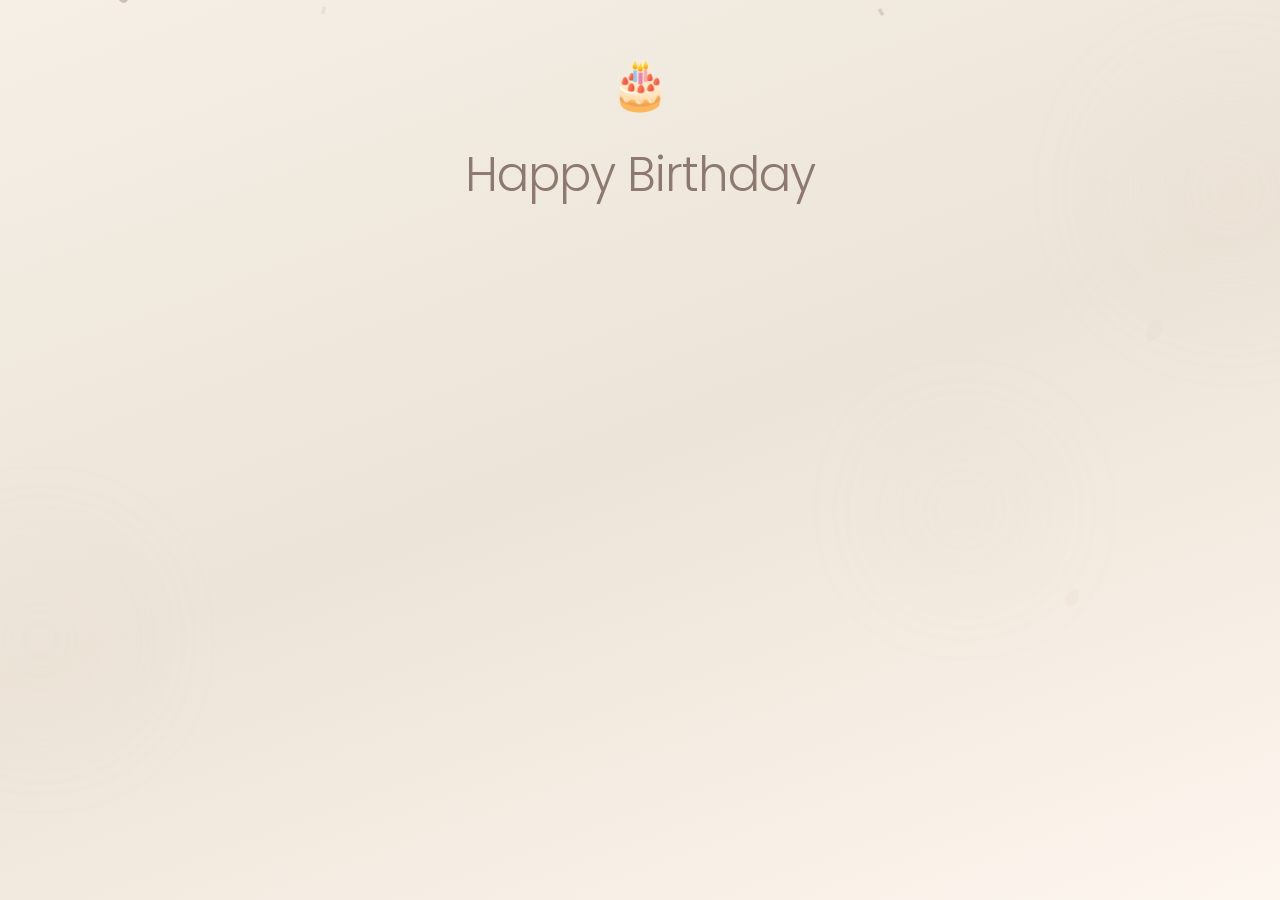
<file: index.html>
<!DOCTYPE html>
<html lang="en">
<head>
  <meta charset="UTF-8">
  <meta name="viewport" content="width=device-width, initial-scale=1.0, maximum-scale=1.0, user-scalable=no">
  <meta name="description" content="Happy Birthday — A special treasure hunt just for you">
  <meta name="theme-color" content="#f5efe6">
  <title>Happy Birthday &#x1F338;</title>
  <link rel="preconnect" href="https://fonts.googleapis.com">
  <link rel="preconnect" href="https://fonts.gstatic.com" crossorigin>
  <link href="https://fonts.googleapis.com/css2?family=Poppins:ital,wght@0,300;0,400;0,500;0,600;1,300;1,400&family=Nunito:wght@300;400;600;700&display=swap" rel="stylesheet">
  <link rel="stylesheet" href="styles.css">
  <style>
    .landing-container {
      min-height: 100vh;
      min-height: 100dvh;
      display: flex;
      flex-direction: column;
      align-items: center;
      justify-content: center;
      padding: 40px 24px;
      text-align: center;
      position: relative;
      z-index: 1;
    }

    .birthday-emoji {
      font-size: 3rem;
      opacity: 0;
      transform: scale(0.5);
      margin-bottom: 8px;
    }

    .birthday-title {
      font-family: var(--font-heading);
      font-weight: 300;
      font-size: 2.4rem;
      color: var(--brown-dark);
      letter-spacing: -0.02em;
      opacity: 0;
      transform: translateY(20px);
      margin-bottom: 4px;
    }

    .birthday-subtitle {
      font-family: var(--font-heading);
      font-weight: 300;
      font-style: italic;
      font-size: 1.1rem;
      color: var(--brown-light);
      opacity: 0;
      transform: translateY(15px);
      margin-bottom: 36px;
    }

    .birthday-message {
      font-family: var(--font-heading);
      font-weight: 300;
      font-size: 1rem;
      color: var(--brown);
      line-height: 1.7;
      max-width: 320px;
      opacity: 0;
      transform: translateY(15px);
      margin-bottom: 40px;
    }

    /* Rules Card */
    .rules-card {
      width: 100%;
      max-width: 360px;
      background: var(--cream);
      border-radius: var(--radius-lg);
      padding: 24px 20px;
      box-shadow: var(--shadow-soft);
      text-align: left;
      opacity: 0;
      transform: translateY(20px);
      margin-bottom: 36px;
      position: relative;
      overflow: hidden;
    }
    .rules-card::before {
      content: '';
      position: absolute;
      top: 0; left: 0; right: 0;
      height: 3px;
      background: linear-gradient(90deg, var(--gold-light), var(--gold), var(--gold-light));
    }

    .rules-title {
      font-family: var(--font-body);
      font-size: 0.7rem;
      font-weight: 600;
      letter-spacing: 0.15em;
      text-transform: uppercase;
      color: var(--gold);
      margin-bottom: 14px;
      text-align: center;
    }

    .rules-list {
      list-style: none;
      padding: 0;
      margin: 0;
      display: flex;
      flex-direction: column;
      gap: 10px;
    }

    .rules-list li {
      display: flex;
      align-items: flex-start;
      gap: 10px;
      font-family: var(--font-body);
      font-size: 0.88rem;
      color: var(--brown);
      line-height: 1.5;
    }

    .rule-num {
      flex-shrink: 0;
      width: 22px;
      height: 22px;
      border-radius: 50%;
      background: var(--beige-dark);
      color: var(--brown-dark);
      font-size: 0.7rem;
      font-weight: 600;
      display: flex;
      align-items: center;
      justify-content: center;
      margin-top: 2px;
    }

    .start-btn {
      opacity: 0;
      transform: translateY(15px);
    }

    .landing-footer {
      margin-top: 32px;
      font-family: var(--font-body);
      font-size: 0.75rem;
      color: var(--brown-muted);
      opacity: 0;
    }

    @media (min-width: 768px) {
      .birthday-title { font-size: 3rem; }
      .birthday-subtitle { font-size: 1.3rem; }
    }
  </style>
</head>
<body>
  <div class="page-overlay"></div>

  <div class="floating-container" id="floating-container">
    <div class="floating-blob blob-1"></div>
    <div class="floating-blob blob-2"></div>
    <div class="floating-blob blob-3"></div>
  </div>

  <canvas class="confetti-canvas" id="confetti-canvas"></canvas>

  <div class="landing-container">
    <p class="birthday-emoji" id="bday-emoji">&#x1F382;</p>
    <h1 class="birthday-title" id="bday-title">Happy Birthday</h1>
    <p class="birthday-subtitle" id="bday-subtitle">We made something for you &#x1F338;</p>

    <p class="birthday-message" id="bday-message">
      Before your gift&#8230; you&#8217;ll need to earn it.<br>
      A small treasure hunt, just between us.
    </p>

    <div class="rules-card" id="rules-card">
      <p class="rules-title">How this works</p>
      <ol class="rules-list">
        <li>
          <span class="rule-num">1</span>
          <span>Each step gives you a <strong>clue</strong> to find the next location</span>
        </li>
        <li>
          <span class="rule-num">2</span>
          <span>When you reach the spot, tap <strong>&#8220;I&#8217;m here&#8221;</strong> and take a selfie as proof</span>
        </li>
        <li>
          <span class="rule-num">3</span>
          <span>Wait for me to <strong>verify</strong> &#8212; then the next clue unlocks</span>
        </li>
        <li>
          <span class="rule-num">4</span>
          <span>Tap the &#x1F4CD; button anytime to <strong>re-read your clue</strong></span>
        </li>
        <li>
          <span class="rule-num">5</span>
          <span>There are <strong>4 steps</strong> &#8212; complete them all for your surprise &#x1F381;</span>
        </li>
      </ol>
    </div>

    <a href="step1.html" class="btn-primary start-btn" id="start-btn">let&#8217;s begin &#x1F338;</a>

    <p class="landing-footer" id="landing-footer">made with love, obviously &#x1F60C;</p>
  </div>

  <script src="https://cdnjs.cloudflare.com/ajax/libs/gsap/3.12.5/gsap.min.js"></script>
  <script src="animations.js"></script>
  <script>
    document.addEventListener('DOMContentLoaded', function() {
      // Fade overlay
      Animations.pageEnter();
      Animations.initDecorations();
      Animations.initButtonInteractions();

      // Soft confetti in background
      Animations.initConfetti(document.getElementById('confetti-canvas'));

      // Staggered reveal timeline
      var tl = gsap.timeline({ delay: 0.5 });

      tl.to('#bday-emoji', {
        opacity: 1, scale: 1, duration: 0.8, ease: 'back.out(1.7)'
      });

      tl.to('#bday-title', {
        opacity: 1, y: 0, duration: 0.8, ease: 'power3.out'
      }, '-=0.3');

      tl.to('#bday-subtitle', {
        opacity: 1, y: 0, duration: 0.7, ease: 'power3.out'
      }, '-=0.4');

      tl.to('#bday-message', {
        opacity: 1, y: 0, duration: 0.7, ease: 'power3.out'
      }, '-=0.3');

      tl.to('#rules-card', {
        opacity: 1, y: 0, duration: 0.7, ease: 'power3.out'
      }, '-=0.3');

      tl.to('#start-btn', {
        opacity: 1, y: 0, duration: 0.6, ease: 'power3.out'
      }, '-=0.2');

      tl.to('#landing-footer', {
        opacity: 0.6, duration: 0.5, ease: 'power2.out'
      }, '-=0.2');

      // Start button - smooth page transition
      document.getElementById('start-btn').addEventListener('click', function(e) {
        e.preventDefault();
        Animations.pageExit('step1.html');
      });
    });
  </script>
</body>
</html>
</file>
<file: styles.css>
/* ============================================
   TREASURE HUNT — Design System
   Theme: Minimal Beige Soft Luxury + Subtle Cute
   ============================================ */

@import url('https://fonts.googleapis.com/css2?family=Poppins:ital,wght@0,300;0,400;0,500;0,600;1,300;1,400&family=Nunito:wght@300;400;600;700&display=swap');

:root {
  --beige: #f5efe6;
  --beige-dark: #ece4d8;
  --cream: #fffaf5;
  --cream-warm: #fdf6ee;
  --brown: #8b6f5c;
  --brown-light: #a8907a;
  --brown-dark: #6b5347;
  --brown-muted: #b8a090;
  --gold: #c4a882;
  --gold-light: #e8d5c4;
  --tan: #ddd0c1;
  --pink-soft: #f0d5c9;
  --pink-blush: #f5e0d8;
  --rose: #d4a0a0;
  --white: #ffffff;

  --font-heading: 'Poppins', -apple-system, sans-serif;
  --font-body: 'Nunito', -apple-system, sans-serif;

  --shadow-soft: 0 2px 20px rgba(139,111,92,0.07);
  --shadow-medium: 0 4px 30px rgba(139,111,92,0.1);
  --shadow-lifted: 0 8px 40px rgba(139,111,92,0.12);
  --shadow-glow: 0 0 50px rgba(196,168,130,0.15);
  --shadow-btn: 0 4px 16px rgba(139,111,92,0.15);
  --shadow-btn-hover: 0 6px 24px rgba(139,111,92,0.2);

  --radius-sm: 12px;
  --radius-md: 16px;
  --radius-lg: 20px;
  --radius-xl: 28px;
  --radius-pill: 50px;
  --radius-full: 50%;

  --ease-smooth: cubic-bezier(0.4,0,0.2,1);
  --ease-bounce: cubic-bezier(0.34,1.56,0.64,1);
}

*, *::before, *::after { margin:0; padding:0; box-sizing:border-box; }

html {
  font-size: 16px;
  scroll-behavior: smooth;
  -webkit-font-smoothing: antialiased;
}

body {
  font-family: var(--font-body);
  background: linear-gradient(160deg, var(--beige) 0%, var(--beige-dark) 50%, var(--cream-warm) 100%);
  background-attachment: fixed;
  color: var(--brown);
  min-height: 100vh;
  min-height: 100dvh;
  overflow-x: hidden;
  line-height: 1.6;
}

img { max-width:100%; display:block; }
a { text-decoration:none; color:inherit; }
button { cursor:pointer; border:none; background:none; font-family:inherit; }
input { font-family:inherit; }

/* ── Page Overlay (starts OPAQUE, GSAP fades it out) ── */
.page-overlay {
  position: fixed;
  inset: 0;
  background: var(--beige);
  z-index: 9999;
  opacity: 1;
  pointer-events: all;
}

/* ── Floating Decorations ── */
.floating-container {
  position: fixed;
  inset: 0;
  pointer-events: none;
  z-index: 0;
  overflow: hidden;
}

.floating-petal {
  position: absolute;
  width: 20px;
  height: 26px;
  opacity: 0;
  will-change: transform, opacity;
}
.floating-petal svg { width:100%; height:100%; }

.floating-blob {
  position: absolute;
  border-radius: 50%;
  filter: blur(60px);
  opacity: 0.15;
  will-change: transform;
}
.floating-blob.blob-1 { width:200px; height:200px; background:var(--gold-light); top:10%; right:-50px; }
.floating-blob.blob-2 { width:160px; height:160px; background:var(--pink-soft); bottom:20%; left:-40px; }
.floating-blob.blob-3 { width:120px; height:120px; background:var(--tan); top:50%; right:20%; }

.line-flower {
  position: absolute;
  opacity: 0.06;
  pointer-events: none;
}
.line-flower svg { width:100%; height:100%; stroke:var(--brown); fill:none; stroke-width:1; }

/* ── Page Layout ── */
.page-wrapper {
  min-height: 100vh;
  min-height: 100dvh;
  display: flex;
  flex-direction: column;
  align-items: center;
  justify-content: center;
  padding: 40px 24px;
  position: relative;
  z-index: 1;
}

.step-container {
  width: 100%;
  max-width: 400px;
  display: flex;
  flex-direction: column;
  align-items: center;
  gap: 32px;
}

/* ── Step Indicator ── */
.step-indicator { display:flex; align-items:center; gap:12px; margin-bottom:8px; }
.step-dot {
  width: 8px; height: 8px;
  border-radius: var(--radius-full);
  background: var(--tan);
  transition: all 0.5s var(--ease-smooth);
}
.step-dot.active { width:28px; border-radius:10px; background:var(--brown); }
.step-dot.completed { background:var(--gold); }

/* ── Sections ── */
.step-section {
  width: 100%;
  display: flex;
  flex-direction: column;
  align-items: center;
  gap: 24px;
  text-align: center;
}
.step-section.hidden { display:none; }

/* ── Typography ── */
.message-lines { display:flex; flex-direction:column; gap:12px; padding:0 8px; }

.message-line {
  font-family: var(--font-heading);
  font-weight: 300;
  font-size: 1.5rem;
  line-height: 1.4;
  opacity: 0;
  transform: translateY(20px);
  color: var(--brown-dark);
  letter-spacing: -0.02em;
}
.message-line.accent {
  font-style: italic;
  color: var(--brown-light);
  font-size: 1.15rem;
}
.step-label {
  font-family: var(--font-body);
  font-size: 0.75rem;
  font-weight: 600;
  letter-spacing: 0.15em;
  text-transform: uppercase;
  color: var(--brown-muted);
  opacity: 0;
}

/* ── Buttons ── */
.btn-primary {
  display: inline-flex;
  align-items: center;
  justify-content: center;
  gap: 8px;
  min-height: 56px;
  padding: 16px 40px;
  background: var(--brown);
  color: var(--cream);
  font-family: var(--font-heading);
  font-size: 1rem;
  font-weight: 400;
  letter-spacing: 0.02em;
  border-radius: var(--radius-pill);
  box-shadow: var(--shadow-btn);
  transition: all 0.3s var(--ease-smooth);
  -webkit-tap-highlight-color: transparent;
  user-select: none;
  position: relative;
  overflow: hidden;
}
.btn-primary::after {
  content: '';
  position: absolute;
  inset: 0;
  background: linear-gradient(135deg, rgba(255,255,255,0.1) 0%, transparent 50%);
  border-radius: inherit;
}
.btn-primary:hover { box-shadow:var(--shadow-btn-hover); transform:translateY(-1px); }
.btn-primary:active { transform:scale(0.97); box-shadow:var(--shadow-soft); }
.btn-primary.btn-secondary {
  background: transparent;
  color: var(--brown);
  border: 1.5px solid var(--brown-muted);
  box-shadow: none;
}
.btn-primary.btn-secondary:hover { border-color:var(--brown); background:rgba(139,111,92,0.04); }
.btn-primary.btn-small { min-height:44px; padding:12px 28px; font-size:0.9rem; }

/* ── Upload Zone ── */
.upload-zone {
  width: 100%;
  aspect-ratio: 3/4;
  max-height: 320px;
  border: 2px dashed var(--tan);
  border-radius: var(--radius-lg);
  background: var(--cream);
  display: flex;
  align-items: center;
  justify-content: center;
  position: relative;
  overflow: hidden;
  cursor: pointer;
  transition: all 0.4s var(--ease-smooth);
  -webkit-tap-highlight-color: transparent;
}
.upload-zone:hover { border-color:var(--brown-muted); box-shadow:var(--shadow-soft); }
.upload-zone:active { transform:scale(0.98); }
.upload-zone.has-preview { border-style:solid; border-color:var(--gold); }

.upload-placeholder {
  display: flex;
  flex-direction: column;
  align-items: center;
  gap: 12px;
  color: var(--brown-muted);
  transition: opacity 0.3s;
}
.upload-placeholder svg {
  width:40px; height:40px;
  stroke:var(--brown-muted); fill:none;
  stroke-width:1.5; stroke-linecap:round; stroke-linejoin:round;
}
.upload-placeholder p { font-size:0.9rem; }
.upload-zone.has-preview .upload-placeholder { opacity:0; position:absolute; }

.upload-preview {
  position: absolute;
  inset: 0;
  width: 100%;
  height: 100%;
  object-fit: cover;
  border-radius: calc(var(--radius-lg) - 2px);
  opacity: 0;
  transition: opacity 0.5s var(--ease-smooth);
}
.upload-zone.has-preview .upload-preview { opacity:1; }

/* ── Waiting / Loading ── */
.waiting-content {
  display: flex;
  flex-direction: column;
  align-items: center;
  gap: 24px;
  padding: 20px 0;
}
.waiting-text {
  font-family: var(--font-heading);
  font-weight: 300;
  font-style: italic;
  font-size: 1.15rem;
  color: var(--brown-light);
}
.loading-dots { display:flex; gap:8px; }
.loading-dots span {
  width:8px; height:8px;
  border-radius: var(--radius-full);
  background: var(--brown-muted);
  animation: pulse-dot 1.4s ease-in-out infinite;
}
.loading-dots span:nth-child(2) { animation-delay:0.2s; }
.loading-dots span:nth-child(3) { animation-delay:0.4s; }

/* ── Doodle ── */
.doodle-container { margin-top:8px; opacity:0.5; }
.doodle-container svg {
  width:48px; height:48px;
  stroke:var(--brown-muted); fill:none;
  stroke-width:1.5; stroke-linecap:round;
}

/* ── Clue Card ── */
.clue-card {
  width: 100%;
  background: var(--cream);
  border-radius: var(--radius-lg);
  padding: 32px 24px;
  box-shadow: var(--shadow-medium);
  text-align: center;
  position: relative;
  overflow: hidden;
  opacity: 0;
  transform: translateY(20px) scale(0.97);
}
.clue-card::before {
  content: '';
  position: absolute;
  top:0; left:0; right:0;
  height: 3px;
  background: linear-gradient(90deg, var(--gold-light), var(--gold), var(--gold-light));
}
.clue-label {
  font-family: var(--font-body);
  font-size: 0.75rem; font-weight:600;
  letter-spacing:0.15em; text-transform:uppercase;
  color: var(--gold);
  margin-bottom: 12px;
}
.clue-text {
  font-family: var(--font-heading);
  font-weight: 400; font-size:1.2rem;
  color: var(--brown-dark); line-height:1.5;
}

/* ── Success Message ── */
.success-message {
  display:flex; flex-direction:column;
  align-items:center; gap:8px; opacity:0;
}
.success-message .success-text {
  font-family: var(--font-heading);
  font-weight:400; font-size:1.1rem; color:var(--brown);
}

/* ── Completed State ── */
.completed-state { text-align:center; padding:20px; }
.completed-state p {
  font-family: var(--font-heading);
  font-weight:300; font-size:1.1rem;
  color: var(--brown-light); margin-bottom:16px;
}

/* ── Final Page ── */
.final-container {
  min-height:100vh; min-height:100dvh;
  display:flex; flex-direction:column;
  align-items:center; justify-content:center;
  padding:40px 24px; text-align:center;
  position:relative; z-index:1;
}
.final-message { display:flex; flex-direction:column; gap:16px; margin-bottom:32px; }
.final-line {
  font-family: var(--font-heading);
  font-weight:300; font-size:2rem;
  color:var(--brown-dark);
  opacity:0; transform:translateY(30px);
  letter-spacing:-0.02em;
}
.final-line.accent { font-size:1.3rem; font-style:italic; color:var(--brown-light); }
.confetti-canvas { position:fixed; inset:0; pointer-events:none; z-index:0; }
.final-glow {
  position:absolute;
  width:300px; height:300px;
  border-radius:50%;
  background:radial-gradient(circle, rgba(196,168,130,0.2) 0%, transparent 70%);
  top:50%; left:50%;
  transform:translate(-50%,-50%);
  pointer-events:none; z-index:0;
}

/* ═══════════════════════════════
   ADMIN DASHBOARD
   ═══════════════════════════════ */
.admin-wrapper { min-height:100vh; padding:32px 20px; max-width:900px; margin:0 auto; }
.admin-header { text-align:center; margin-bottom:40px; }
.admin-header h1 {
  font-family:var(--font-heading); font-weight:500;
  font-size:1.5rem; color:var(--brown-dark); margin-bottom:4px;
}
.admin-header p { font-size:0.85rem; color:var(--brown-muted); }

.admin-grid { display:grid; grid-template-columns:1fr; gap:16px; }
@media (min-width:600px) { .admin-grid { grid-template-columns:1fr 1fr; } }

.admin-card {
  background:var(--cream); border-radius:var(--radius-lg);
  padding:24px; box-shadow:var(--shadow-soft);
  transition:box-shadow 0.3s var(--ease-smooth);
  position:relative; overflow:hidden;
}
.admin-card:hover { box-shadow:var(--shadow-medium); }
.admin-card .card-header { display:flex; align-items:center; justify-content:space-between; margin-bottom:16px; }
.admin-card .step-name { font-family:var(--font-heading); font-weight:500; font-size:1rem; color:var(--brown-dark); }

.status-badge {
  font-size:0.7rem; font-weight:600;
  letter-spacing:0.08em; text-transform:uppercase;
  padding:4px 12px; border-radius:var(--radius-pill);
  font-family:var(--font-body);
}
.status-badge.locked { background:var(--beige-dark); color:var(--brown-muted); }
.status-badge.waiting { background:var(--gold-light); color:var(--brown); }
.status-badge.uploaded { background:var(--pink-blush); color:var(--brown-dark); }
.status-badge.approved { background:#d4e8d0; color:#5a7a54; }

.admin-card .selfie-preview {
  width:100%; aspect-ratio:3/4; max-height:240px;
  border-radius:var(--radius-md); overflow:hidden;
  margin-bottom:12px; background:var(--beige);
  display:flex; align-items:center; justify-content:center;
}
.admin-card .selfie-preview img { width:100%; height:100%; object-fit:cover; }
.admin-card .selfie-preview .empty-state { font-size:0.8rem; color:var(--brown-muted); font-style:italic; }
.admin-card .timestamp { font-size:0.75rem; color:var(--brown-muted); margin-bottom:16px; }
.admin-card .card-actions { display:flex; gap:8px; }

.btn-approve {
  flex:1; padding:12px 16px;
  background:var(--brown); color:var(--cream);
  border-radius:var(--radius-pill);
  font-family:var(--font-heading); font-size:0.85rem; font-weight:400;
  transition:all 0.3s var(--ease-smooth); border:none; cursor:pointer;
}
.btn-approve:hover { background:var(--brown-dark); transform:translateY(-1px); }
.btn-approve:active { transform:scale(0.97); }
.btn-approve:disabled { opacity:0.4; cursor:not-allowed; transform:none; }

.btn-reject {
  padding:12px 16px;
  background:transparent; color:var(--rose);
  border:1.5px solid var(--rose);
  border-radius:var(--radius-pill);
  font-family:var(--font-heading); font-size:0.85rem; font-weight:400;
  transition:all 0.3s var(--ease-smooth); cursor:pointer;
}
.btn-reject:hover { background:rgba(212,160,160,0.1); }
.btn-reject:disabled { opacity:0.3; cursor:not-allowed; }

.admin-footer { margin-top:32px; text-align:center; display:flex; flex-direction:column; gap:12px; align-items:center; }

/* ── PIN Overlay ── */
.pin-overlay {
  position:fixed; inset:0;
  background:var(--beige); z-index:10000;
  display:flex; align-items:center; justify-content:center;
  padding:24px;
}
.pin-overlay.hidden { display:none; }
.pin-card {
  width:100%; max-width:340px;
  background:var(--cream); border-radius:var(--radius-lg);
  padding:40px 32px; box-shadow:var(--shadow-medium); text-align:center;
}
.pin-card h2 { font-family:var(--font-heading); font-weight:400; font-size:1.2rem; color:var(--brown-dark); margin-bottom:8px; }
.pin-card p { font-size:0.85rem; color:var(--brown-muted); margin-bottom:24px; }
.pin-input {
  width:100%; padding:16px;
  border:1.5px solid var(--tan); border-radius:var(--radius-md);
  font-size:1.5rem; font-family:var(--font-heading);
  text-align:center; letter-spacing:0.5em;
  color:var(--brown-dark); background:var(--beige);
  outline:none; transition:border-color 0.3s; margin-bottom:20px;
}
.pin-input:focus { border-color:var(--brown); }
.pin-input::placeholder { letter-spacing:0.2em; font-size:1rem; color:var(--tan); }
.pin-error { font-size:0.8rem; color:var(--rose); margin-top:-12px; margin-bottom:12px; opacity:0; transition:opacity 0.3s; }
.pin-error.visible { opacity:1; }

/* ── Hint Toggle Button ── */
.hint-toggle {
  position: fixed;
  bottom: 28px;
  right: 24px;
  width: 48px;
  height: 48px;
  border-radius: var(--radius-full);
  background: var(--cream);
  color: var(--brown);
  border: 1.5px solid var(--tan);
  box-shadow: var(--shadow-medium);
  display: flex;
  align-items: center;
  justify-content: center;
  font-size: 1.2rem;
  z-index: 100;
  cursor: pointer;
  -webkit-tap-highlight-color: transparent;
  transition: all 0.3s var(--ease-smooth);
  opacity: 0;
  transform: scale(0.8);
}
.hint-toggle:hover { box-shadow:var(--shadow-lifted); transform:scale(1.05); border-color:var(--brown-muted); }
.hint-toggle:active { transform:scale(0.95); }
.hint-toggle.visible { opacity:1; transform:scale(1); }

/* ── Hint Overlay ── */
.hint-backdrop {
  position: fixed;
  inset: 0;
  background: rgba(107,83,71,0.15);
  backdrop-filter: blur(4px);
  -webkit-backdrop-filter: blur(4px);
  z-index: 200;
  opacity: 0;
  pointer-events: none;
  transition: opacity 0.3s var(--ease-smooth);
}
.hint-backdrop.open { opacity:1; pointer-events:all; }

.hint-card {
  position: fixed;
  bottom: 0;
  left: 0;
  right: 0;
  background: var(--cream);
  border-radius: var(--radius-xl) var(--radius-xl) 0 0;
  padding: 28px 24px 40px;
  box-shadow: 0 -8px 40px rgba(139,111,92,0.15);
  z-index: 201;
  transform: translateY(100%);
  transition: transform 0.4s var(--ease-bounce);
  max-width: 480px;
  margin: 0 auto;
}
.hint-card.open { transform:translateY(0); }
.hint-card .hint-handle {
  width: 36px; height: 4px;
  border-radius: 2px;
  background: var(--tan);
  margin: 0 auto 20px;
}
.hint-card .hint-label {
  font-family: var(--font-body);
  font-size: 0.7rem;
  font-weight: 600;
  letter-spacing: 0.15em;
  text-transform: uppercase;
  color: var(--gold);
  margin-bottom: 10px;
}
.hint-card .hint-text {
  font-family: var(--font-heading);
  font-weight: 400;
  font-size: 1.15rem;
  color: var(--brown-dark);
  line-height: 1.5;
  text-align: center;
}
.hint-card .hint-close {
  margin-top: 20px;
  font-family: var(--font-body);
  font-size: 0.8rem;
  color: var(--brown-muted);
  cursor: pointer;
  border: none;
  background: none;
  text-align: center;
  width: 100%;
}

/* ── Toast ── */
.toast {
  position:fixed; bottom:32px; left:50%;
  transform:translateX(-50%) translateY(20px);
  background:var(--brown-dark); color:var(--cream);
  padding:14px 28px; border-radius:var(--radius-pill);
  font-size:0.85rem; font-family:var(--font-body);
  box-shadow:var(--shadow-lifted); z-index:5000;
  opacity:0; pointer-events:none;
  transition:all 0.4s var(--ease-smooth);
  white-space:nowrap;
}
.toast.visible { opacity:1; transform:translateX(-50%) translateY(0); }

/* ── Keyframes ── */
@keyframes pulse-dot {
  0%,80%,100% { transform:scale(0.6); opacity:0.4; }
  40% { transform:scale(1); opacity:1; }
}

/* ── Responsive ── */
@media (min-width:768px) {
  .page-wrapper { padding:60px 32px; }
  .step-container { max-width:440px; }
  .message-line { font-size:1.75rem; }
  .final-line { font-size:2.5rem; }
  .upload-zone { max-height:380px; }
}

@media (prefers-reduced-motion:reduce) {
  *,*::before,*::after {
    animation-duration:0.01ms !important;
    transition-duration:0.01ms !important;
  }
  .floating-petal,.floating-blob { display:none; }
}
</file>
